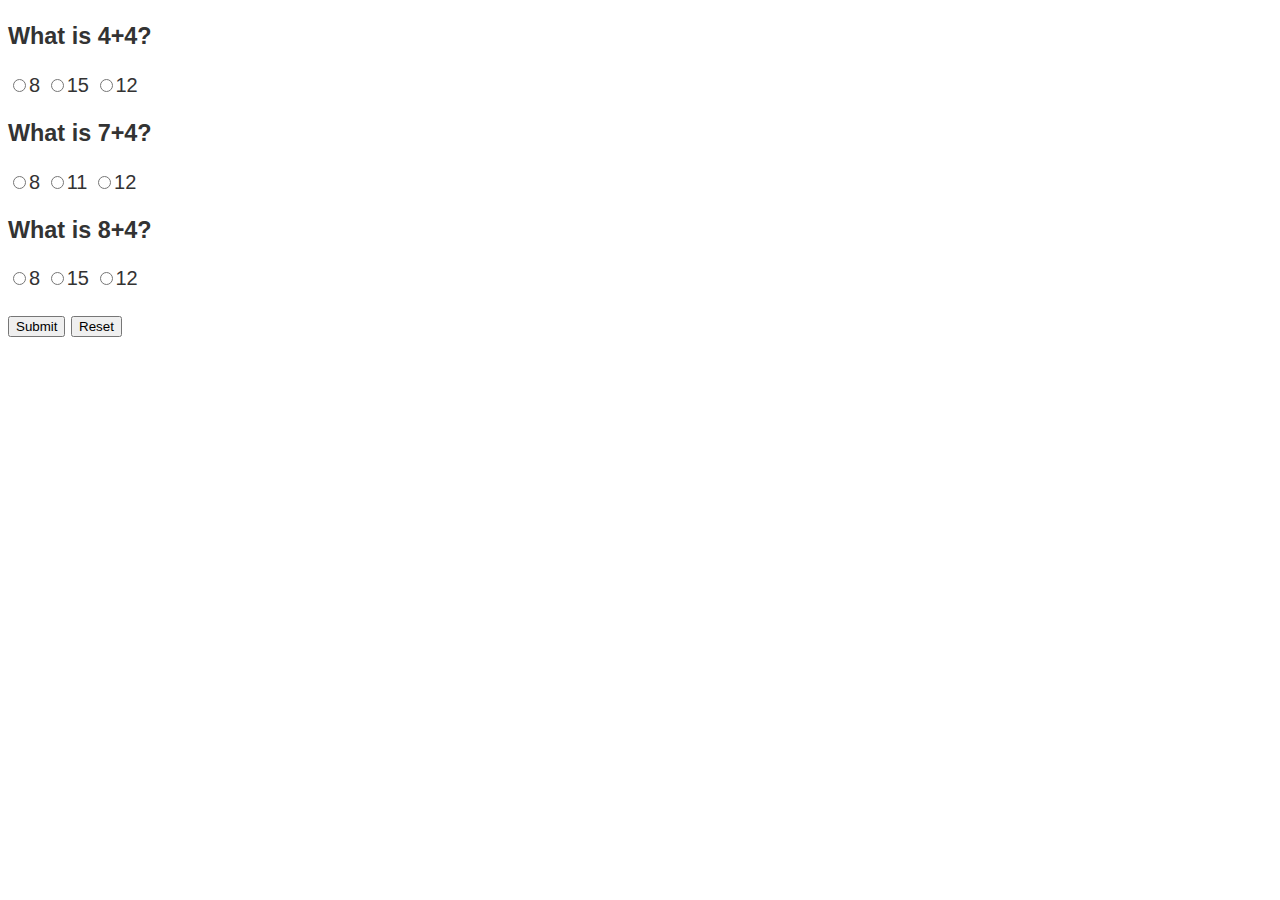
<file: index.html>
<!DOCTYPE html>
<html lang="en">
<head>
    <meta charset="UTF-8">
    <meta name="viewport" content="width=device-width, initial-scale=1.0">
    <meta http-equiv="X-UA-Compatible" content="ie=edge">
    <title>Quiz Application</title>
    <link rel="stylesheet" href="style.css">
    <link rel="shortcut icon" href="imgs/Favicon-1-300x300.png" type="image/x-icon">
</head>
<body>
    <div class="quiz">
        <div class="question">
        <h3>What is 4+4?</h3>
        <div class="answers">
            <input type="radio" name="q1" id="q1-a1">8</input>
            <input type="radio" name="q1" id="q1-a2">15</input>
            <input type="radio" name="q1" id="q1-a3">12</input>
        </div>
        <h3>What is 7+4?</h3>
        <div class="answers">
            <input type="radio" name="q2" id="q2-a1">8</input>
            <input type="radio" name="q2" id="q2-a2">11</input>
            <input type="radio" name="q2" id="q2-a3">12</input>
        </div>
        <h3>What is 8+4?</h3>
        <div class="answers">
            <input type="radio" name="q3" id="q3-a1">8</input>
            <input type="radio" name="q3" id="q3-a2">15</input>
            <input type="radio" name="q3" id="q3-a3">12</input><br><br>
        </div>
        </div>
        
        <button class="btn" onclick="quizApp()">Submit</button>
        <button class="btn" onclick="diselect()">Reset</button>
    </div>
</body>
<script src="app.js"></script>
</html>
</file>
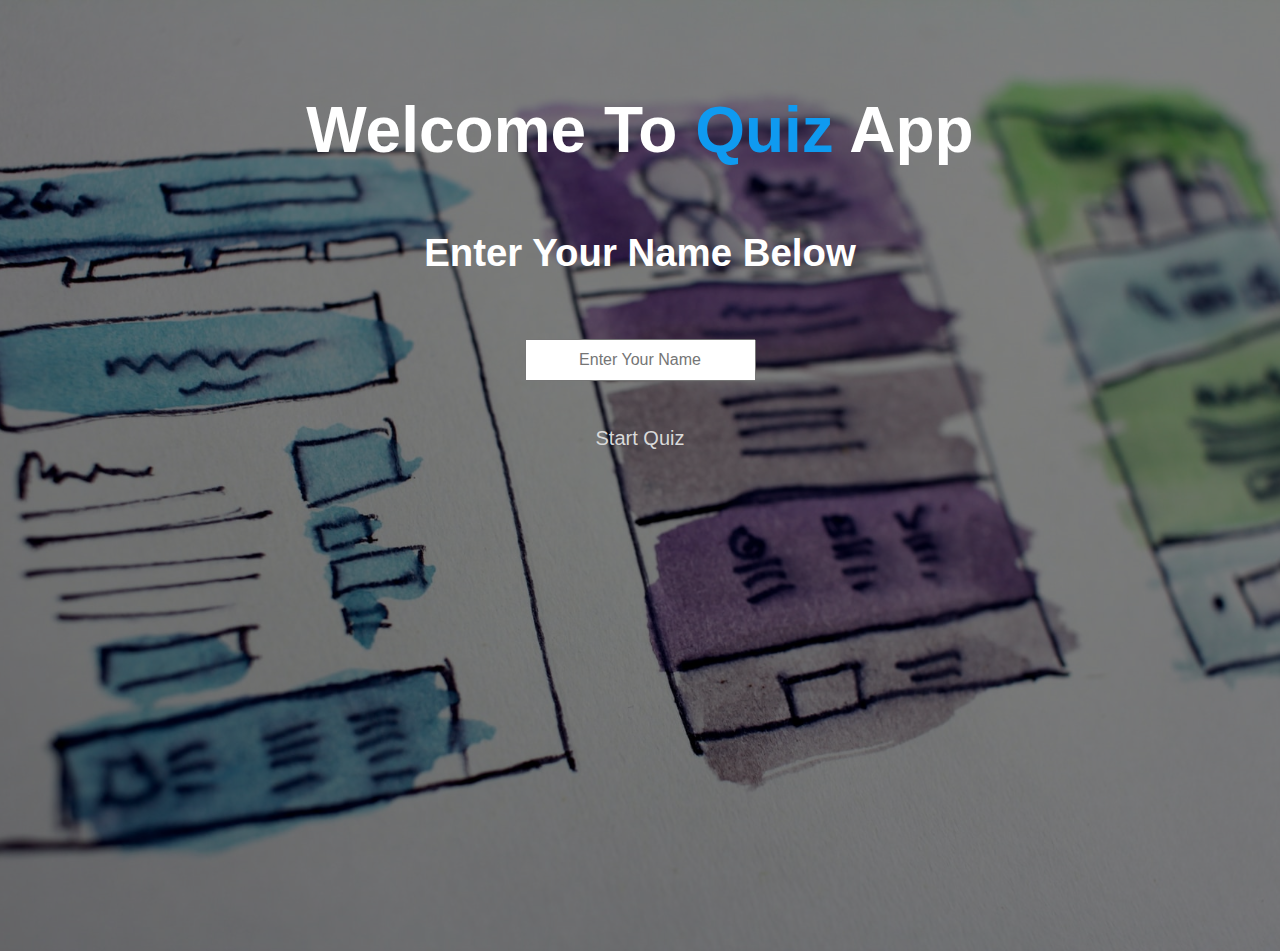
<file: landing.html>
<!DOCTYPE html>
<html lang="en">
<head>
    <meta charset="UTF-8">
    <meta name="viewport" content="width=device-width, initial-scale=1.0">
    <meta http-equiv="X-UA-Compatible" content="ie=edge">
    <title>Quiz Application</title>
    <link rel="stylesheet" href="style.css">
    <link rel="shortcut icon" href="imgs/Favicon-1-300x300.png" type="image/x-icon">
</head>
<body class="landing">
    <h1 class="landingHead">Welcome To <span style="color: #0f9af0;">Quiz</span> App</h1>
    <h5 class="landingHead1">Enter Your Name Below</h5>
    <input id="UserName" class="form-control form-control-lg" type="text" placeholder="Enter Your Name" required><br><br><br>

    <a href="javascript:void(0)" onclick="User_Name()" class="quizBtn">Start Quiz</a>
</body>
<script src="app.js"></script>
</html>
</file>
<file: style.css>
body{
	font-size: 20px;
	font-family: -apple-system, BlinkMacSystemFont, 'Segoe UI', Roboto, Oxygen, Ubuntu, Cantarell, 'Open Sans', 'Helvetica Neue', sans-serif;
	color: #333;
}
.heading{
	font-size:5vw;
	/* opacity: .5; */
	text-align: center;
	padding: 10px;
	font-family: -apple-system, BlinkMacSystemFont, 'Segoe UI', Roboto, Oxygen, Ubuntu, Cantarell, 'Open Sans', 'Helvetica Neue', sans-serif;
}
.active {
	background-color: #0f9af0;
	color: white;
}
.active:hover {
	background-color: #0a77e8;
	color: white;
}
.quizBtn{
    text-align: center;
    text-decoration: none;
    color: #d9d9d9;
    padding: 5px 20px;
    border: 1px solid transparent;
    transition: 0.6s ease;
}
.quizBtn:hover{
    background-color: #d9d9d9;
    color: #2b2b2b;
}
.landing{
	background-image:linear-gradient(rgba(0,0,0,0.5),rgba(0,0,0,0.5)), url(imgs/bg.jpg);
	   height: 100vh;
	   background-size: cover;
	   background-position: center;
	   text-align: center;
   }
.landingHead{
	color: white;
	font-size:5vw;
	text-align: center;
	padding-top: 50px;
	font-family: -apple-system, BlinkMacSystemFont, 'Segoe UI', Roboto, Oxygen, Ubuntu, Cantarell, 'Open Sans', 'Helvetica Neue', sans-serif;
}
.landingHead1{
	color: white;
	font-size:3vw;
	text-align: center;
	font-family: -apple-system, BlinkMacSystemFont, 'Segoe UI', Roboto, Oxygen, Ubuntu, Cantarell, 'Open Sans', 'Helvetica Neue', sans-serif;
}
.form-control{
	font-size: medium;
	padding: 10px;
	text-align: center;
	font-family: -apple-system, BlinkMacSystemFont, 'Segoe UI', Roboto, Oxygen, Ubuntu, Cantarell, 'Open Sans', 'Helvetica Neue', sans-serif;
	font-weight: 500;
}
</file>
